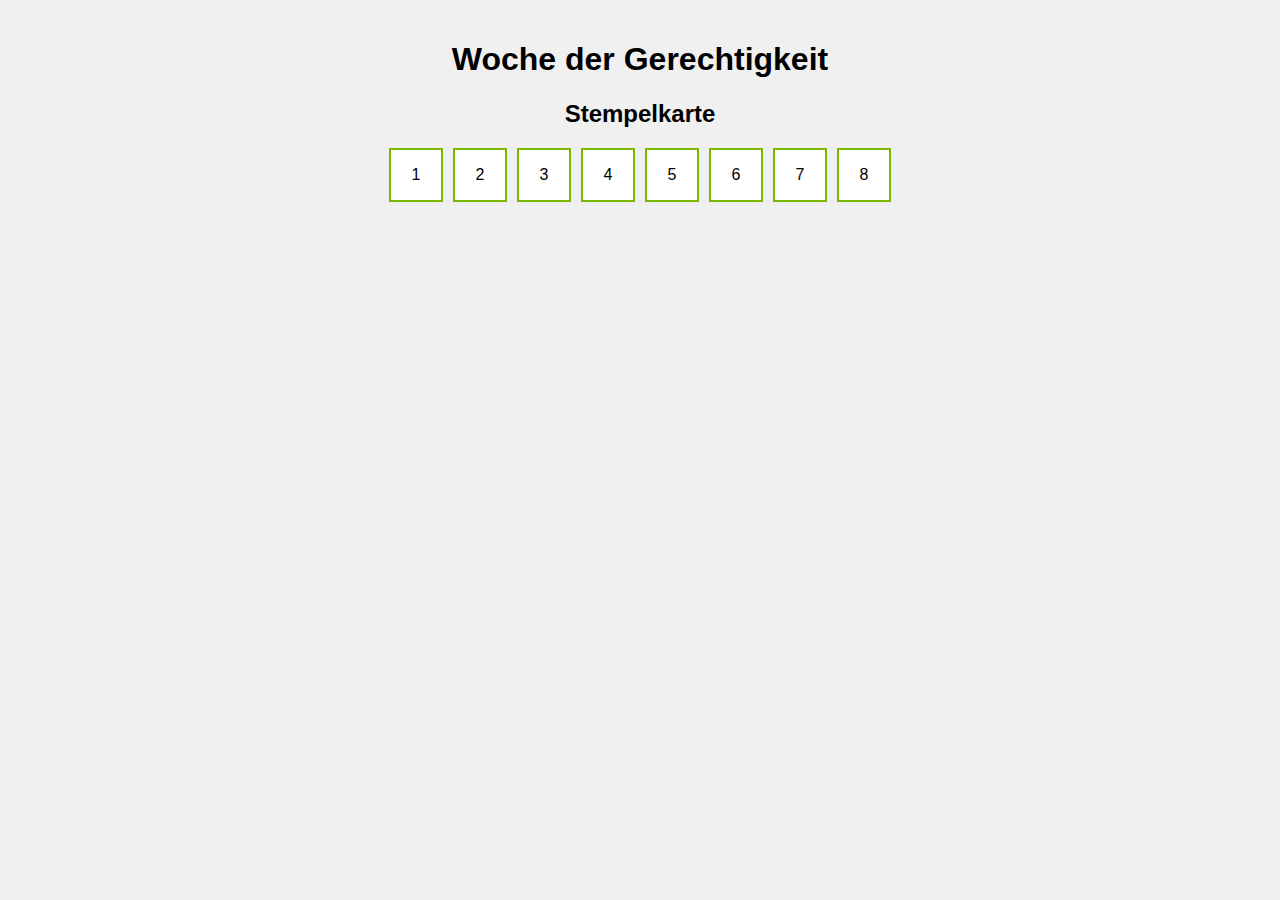
<file: index.html>
<!DOCTYPE html>
<html lang="de">
<head>
    <meta charset="UTF-8">
    <meta name="viewport" content="width=device-width, initial-scale=1.0">
    <title>Woche der Gerechtigkeit</title>
    <link rel="stylesheet" href="styles.css">
</head>
<body>
    <div class="container">
        <h1>Woche der Gerechtigkeit</h1>
        <div id="stempelkarte">
            <h2>Stempelkarte</h2>
            <div id="stempelContainer"></div>
        </div>
        <div id="info"></div>
        <div id="gewinnspiel-form">
            <h2>Gewinnspiel</h2>
            <form id="form">
                <label for="name">Name:</label>
                <input type="text" id="name" name="name" required><br><br>
                <label for="email">Email:</label>
                <input type="email" id="email" name="email" required><br><br>
                <button type="submit">Teilnehmen</button>
            </form>
        </div>
    </div>
    <script src="script.js"></script>
</body>
</html>
</file>
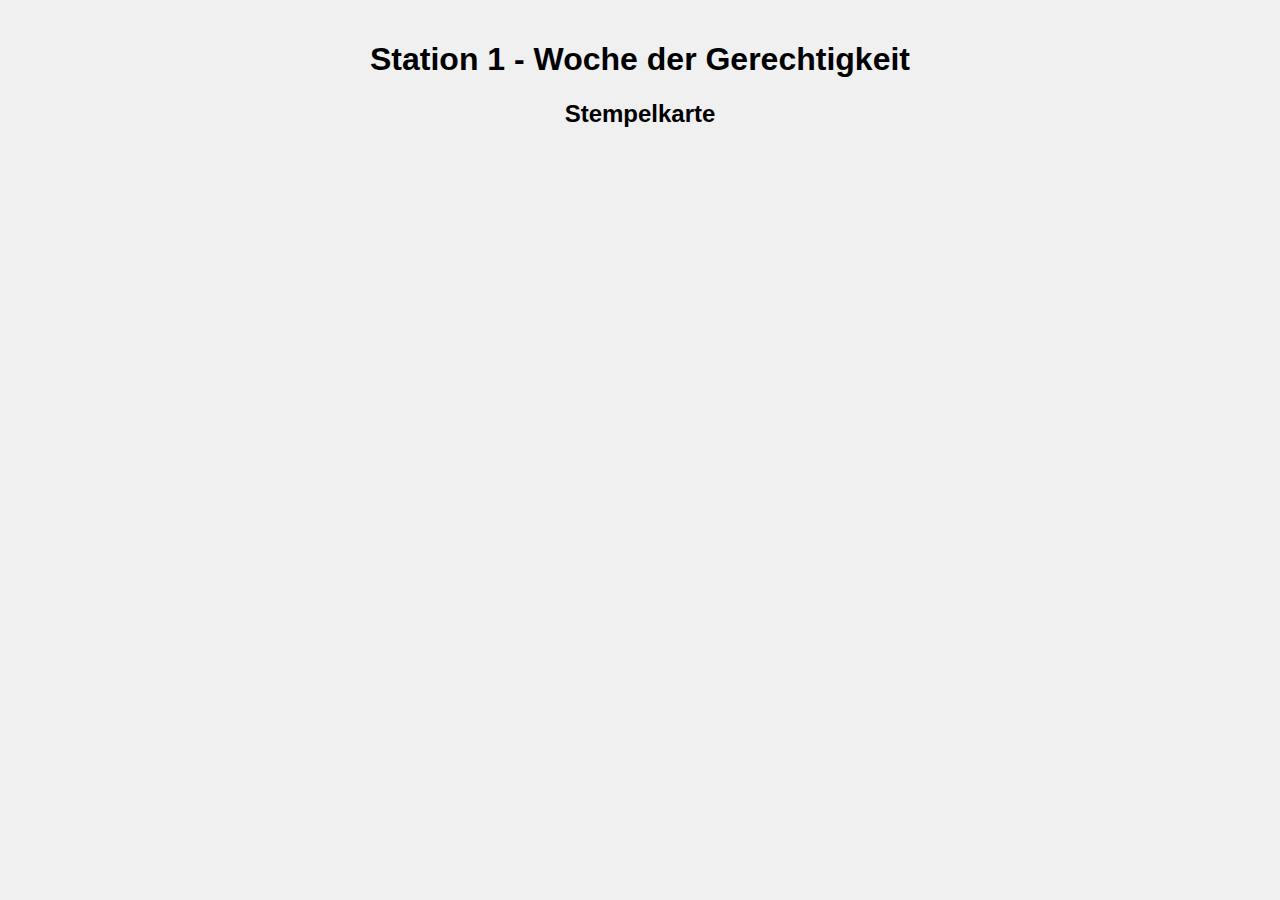
<file: Station1.html>
<!DOCTYPE html>
<html lang="de">
<head>
    <meta charset="UTF-8">
    <meta name="viewport" content="width=device-width, initial-scale=1.0">
    <title>Station 1 - Woche der Gerechtigkeit</title>
    <link rel="stylesheet" href="styles.css">
</head>
<body>
    <div class="container">
        <h1>Station 1 - Woche der Gerechtigkeit</h1>
        <div id="stempelkarte">
            <h2>Stempelkarte</h2>
            <div id="stempelContainer"></div>
        </div>
        <div id="info"></div>
    </div>
    <script src="script.js"></script>
    <script>
        document.addEventListener('DOMContentLoaded', function () {
            addStamp(1);  // Hier wird der Stempel für Station 1 hinzugefügt
        });
    </script>
</body>
</html>
</file>
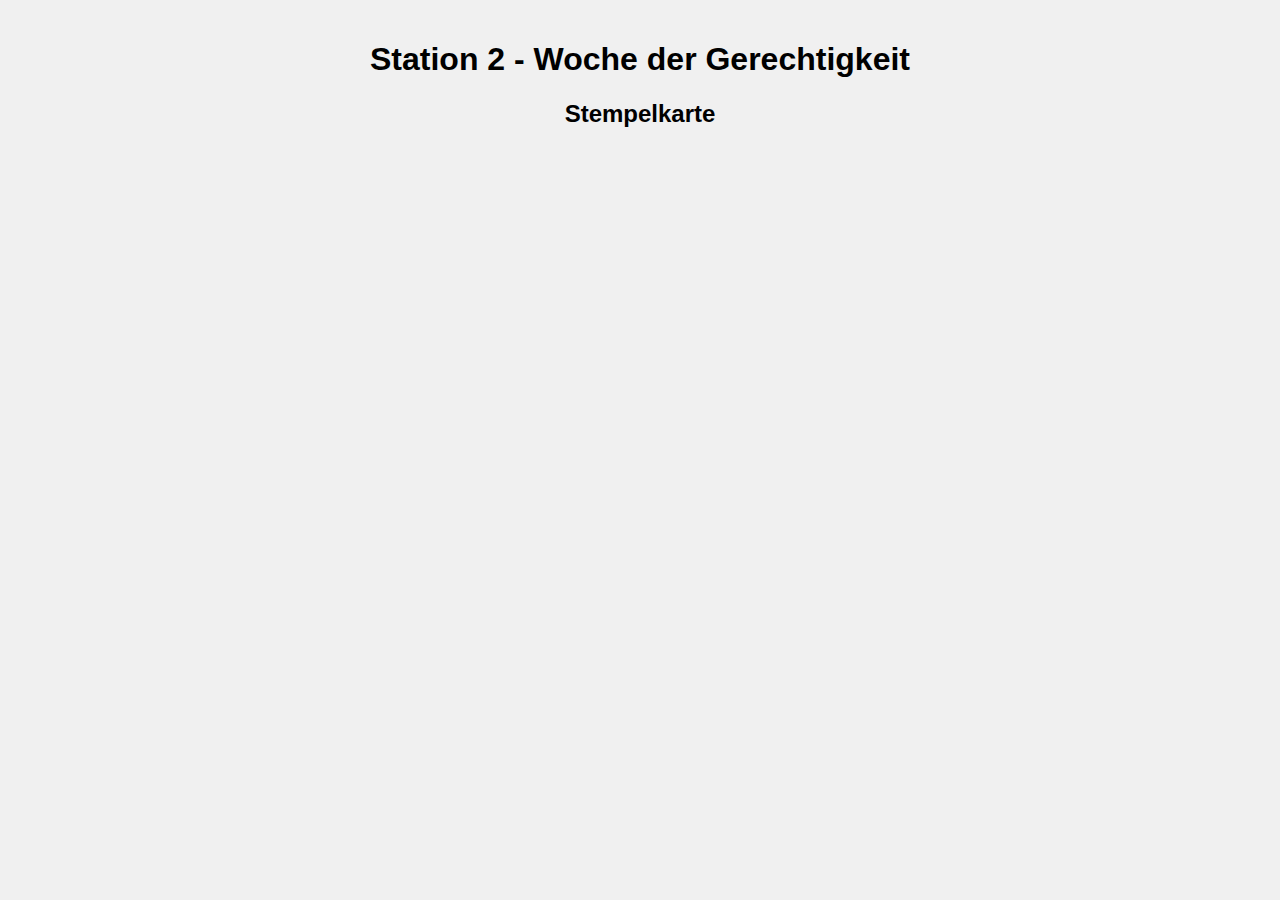
<file: Station2.html>
<!DOCTYPE html>
<html lang="de">
<head>
    <meta charset="UTF-8">
    <meta name="viewport" content="width=device-width, initial-scale=1.0">
    <title>Station 2 - Woche der Gerechtigkeit</title>
    <link rel="stylesheet" href="styles.css">
</head>
<body>
    <div class="container">
        <h1>Station 2 - Woche der Gerechtigkeit</h1>
        <div id="stempelkarte">
            <h2>Stempelkarte</h2>
            <div id="stempelContainer"></div>
        </div>
        <div id="info"></div>
    </div>
    <script src="script.js"></script>
    <script>
        document.addEventListener('DOMContentLoaded', function () {
            addStamp(2);  // Hier wird der Stempel für Station 2 hinzugefügt
        });
    </script>
</body>
</html>
</file>
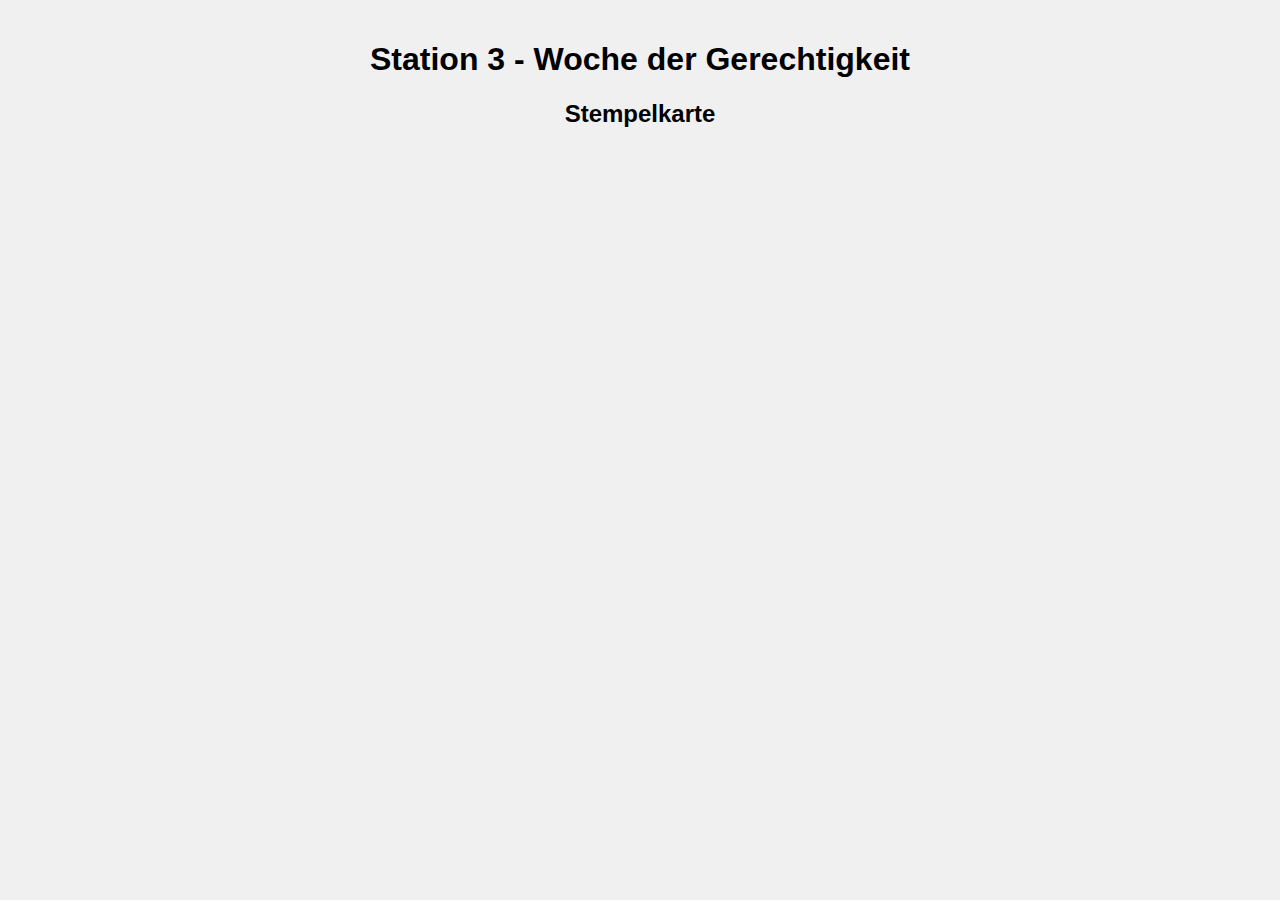
<file: Station3.html>
<!DOCTYPE html>
<html lang="de">
<head>
    <meta charset="UTF-8">
    <meta name="viewport" content="width=device-width, initial-scale=1.0">
    <title>Station 3 - Woche der Gerechtigkeit</title>
    <link rel="stylesheet" href="styles.css">
</head>
<body>
    <div class="container">
        <h1>Station 3 - Woche der Gerechtigkeit</h1>
        <div id="stempelkarte">
            <h2>Stempelkarte</h2>
            <div id="stempelContainer"></div>
        </div>
        <div id="info"></div>
    </div>
    <script src="script.js"></script>
    <script>
        document.addEventListener('DOMContentLoaded', function () {
            addStamp(3);  // Hier wird der Stempel für Station 3 hinzugefügt
        });
    </script>
</body>
</html>
</file>
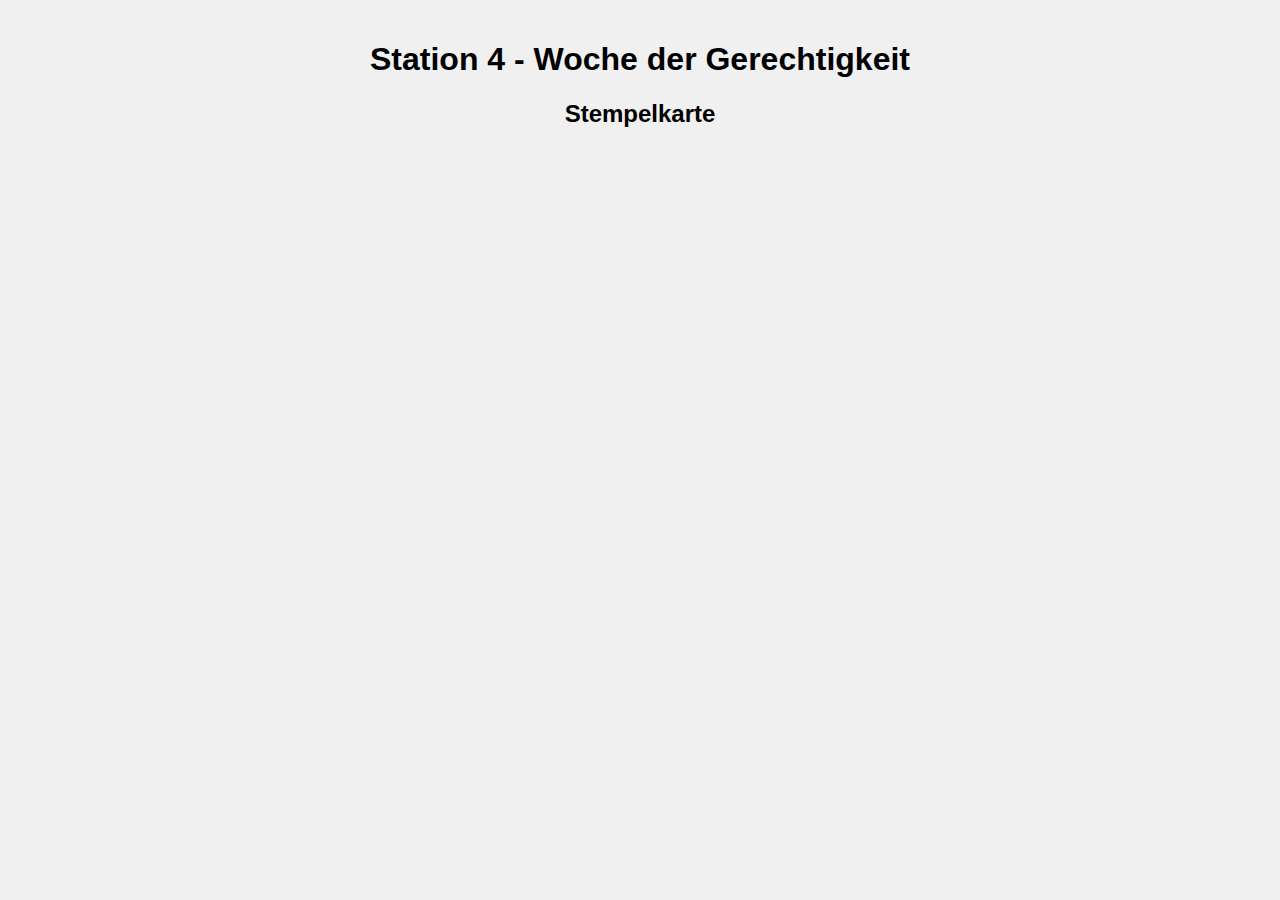
<file: Station4.hmtl.html>
<!DOCTYPE html>
<html lang="de">
<head>
    <meta charset="UTF-8">
    <meta name="viewport" content="width=device-width, initial-scale=1.0">
    <title>Station 4 - Woche der Gerechtigkeit</title>
    <link rel="stylesheet" href="styles.css">
</head>
<body>
    <div class="container">
        <h1>Station 4 - Woche der Gerechtigkeit</h1>
        <div id="stempelkarte">
            <h2>Stempelkarte</h2>
            <div id="stempelContainer"></div>
        </div>
        <div id="info"></div>
    </div>
    <script src="script.js"></script>
    <script>
        document.addEventListener('DOMContentLoaded', function () {
            addStamp(4);  // Hier wird der Stempel für Station 4 hinzugefügt
        });
    </script>
</body>
</html>
</file>
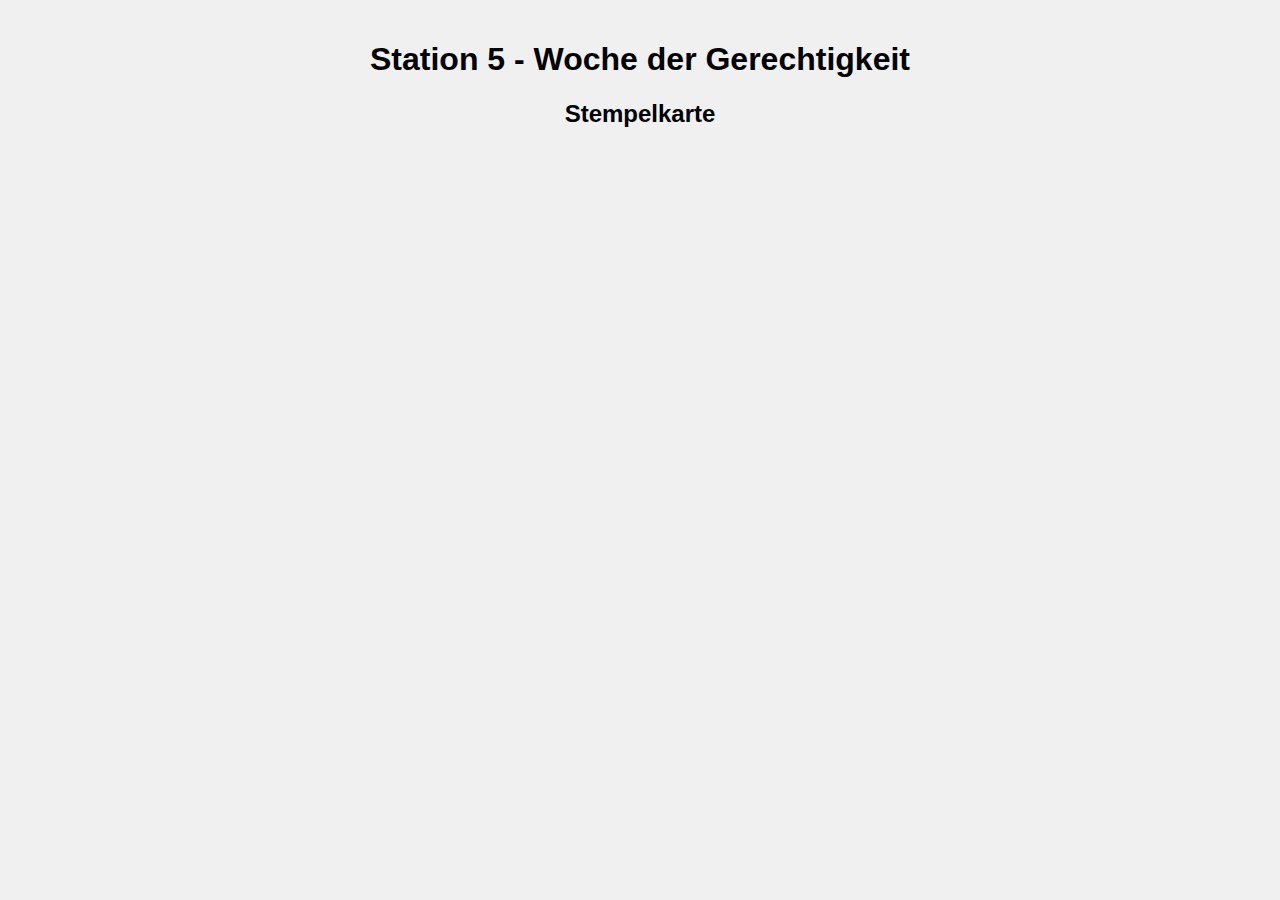
<file: Station5.html>
<!DOCTYPE html>
<html lang="de">
<head>
    <meta charset="UTF-8">
    <meta name="viewport" content="width=device-width, initial-scale=1.0">
    <title>Station 5 - Woche der Gerechtigkeit</title>
    <link rel="stylesheet" href="styles.css">
</head>
<body>
    <div class="container">
        <h1>Station 5 - Woche der Gerechtigkeit</h1>
        <div id="stempelkarte">
            <h2>Stempelkarte</h2>
            <div id="stempelContainer"></div>
        </div>
        <div id="info"></div>
    </div>
    <script src="script.js"></script>
    <script>
        document.addEventListener('DOMContentLoaded', function () {
            addStamp(5);  // Hier wird der Stempel für Station 5 hinzugefügt
        });
    </script>
</body>
</html>
</file>
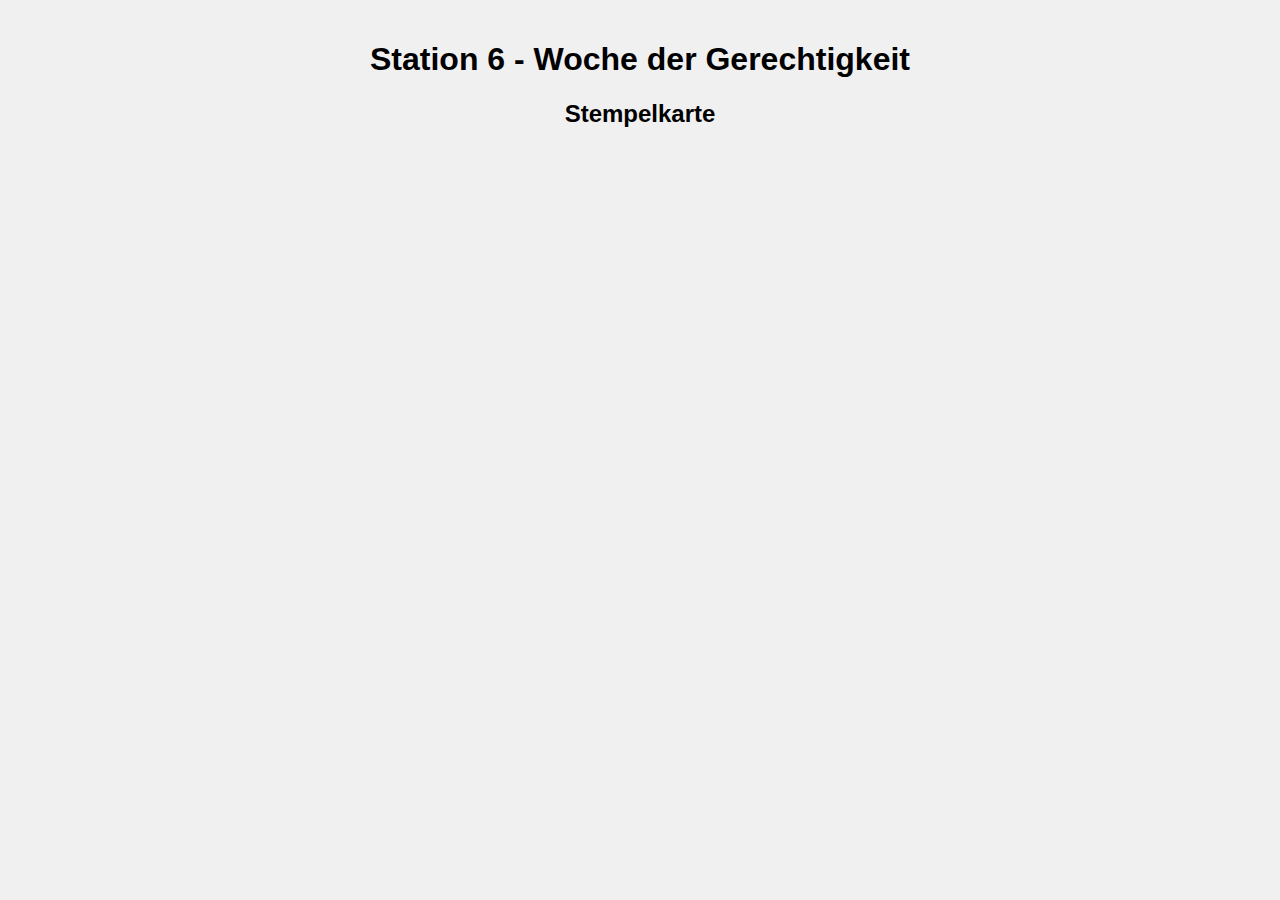
<file: Station6.html>
<!DOCTYPE html>
<html lang="de">
<head>
    <meta charset="UTF-8">
    <meta name="viewport" content="width=device-width, initial-scale=1.0">
    <title>Station 6 - Woche der Gerechtigkeit</title>
    <link rel="stylesheet" href="styles.css">
</head>
<body>
    <div class="container">
        <h1>Station 6 - Woche der Gerechtigkeit</h1>
        <div id="stempelkarte">
            <h2>Stempelkarte</h2>
            <div id="stempelContainer"></div>
        </div>
        <div id="info"></div>
    </div>
    <script src="script.js"></script>
    <script>
        document.addEventListener('DOMContentLoaded', function () {
            addStamp(6);  // Hier wird der Stempel für Station 6 hinzugefügt
        });
    </script>
</body>
</html>
</file>
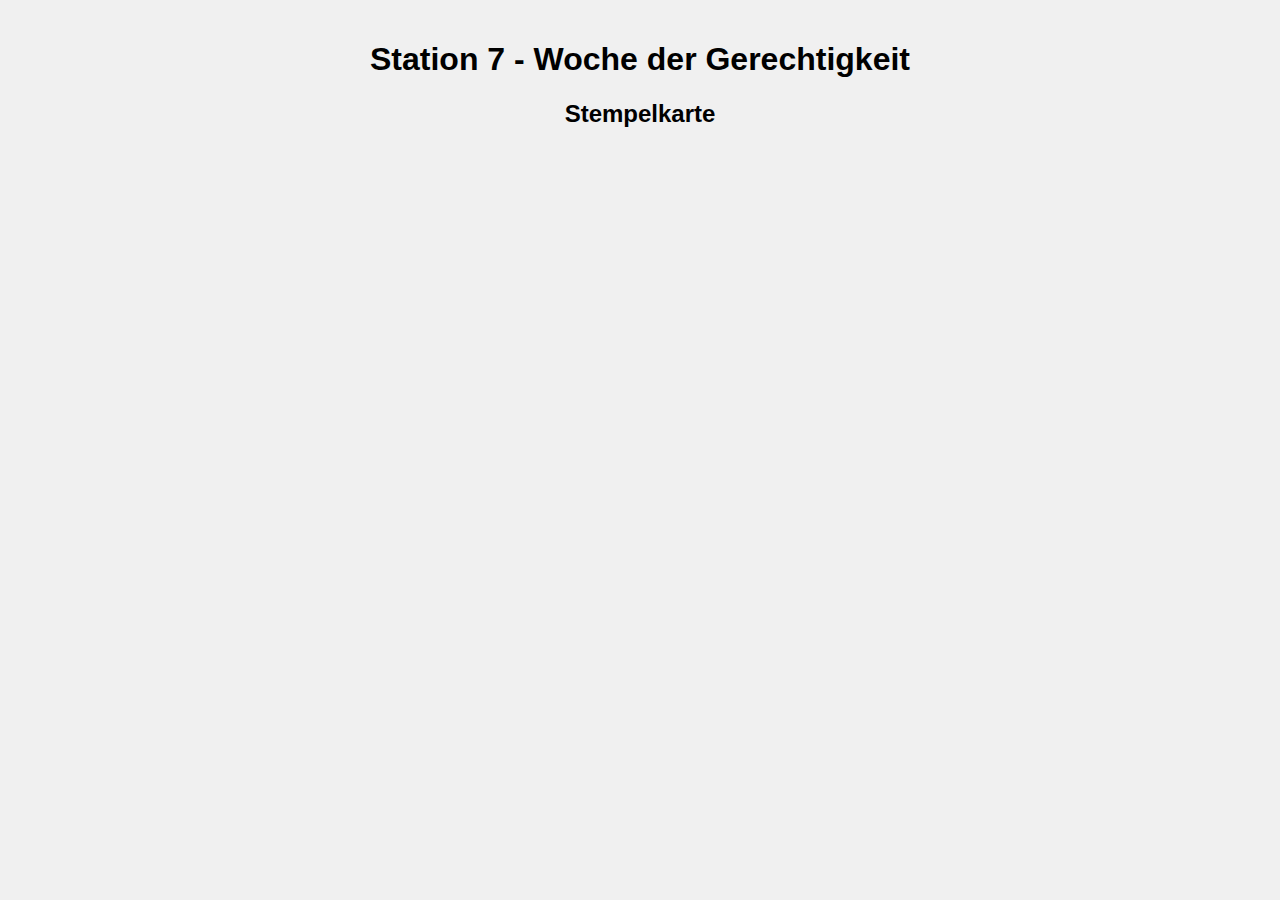
<file: Station7.html>
<!DOCTYPE html>
<html lang="de">
<head>
    <meta charset="UTF-8">
    <meta name="viewport" content="width=device-width, initial-scale=1.0">
    <title>Station 7 - Woche der Gerechtigkeit</title>
    <link rel="stylesheet" href="styles.css">
</head>
<body>
    <div class="container">
        <h1>Station 7 - Woche der Gerechtigkeit</h1>
        <div id="stempelkarte">
            <h2>Stempelkarte</h2>
            <div id="stempelContainer"></div>
        </div>
        <div id="info"></div>
    </div>
    <script src="script.js"></script>
    <script>
        document.addEventListener('DOMContentLoaded', function () {
            addStamp(7);  // Hier wird der Stempel für Station 7 hinzugefügt
        });
    </script>
</body>
</html>
</file>
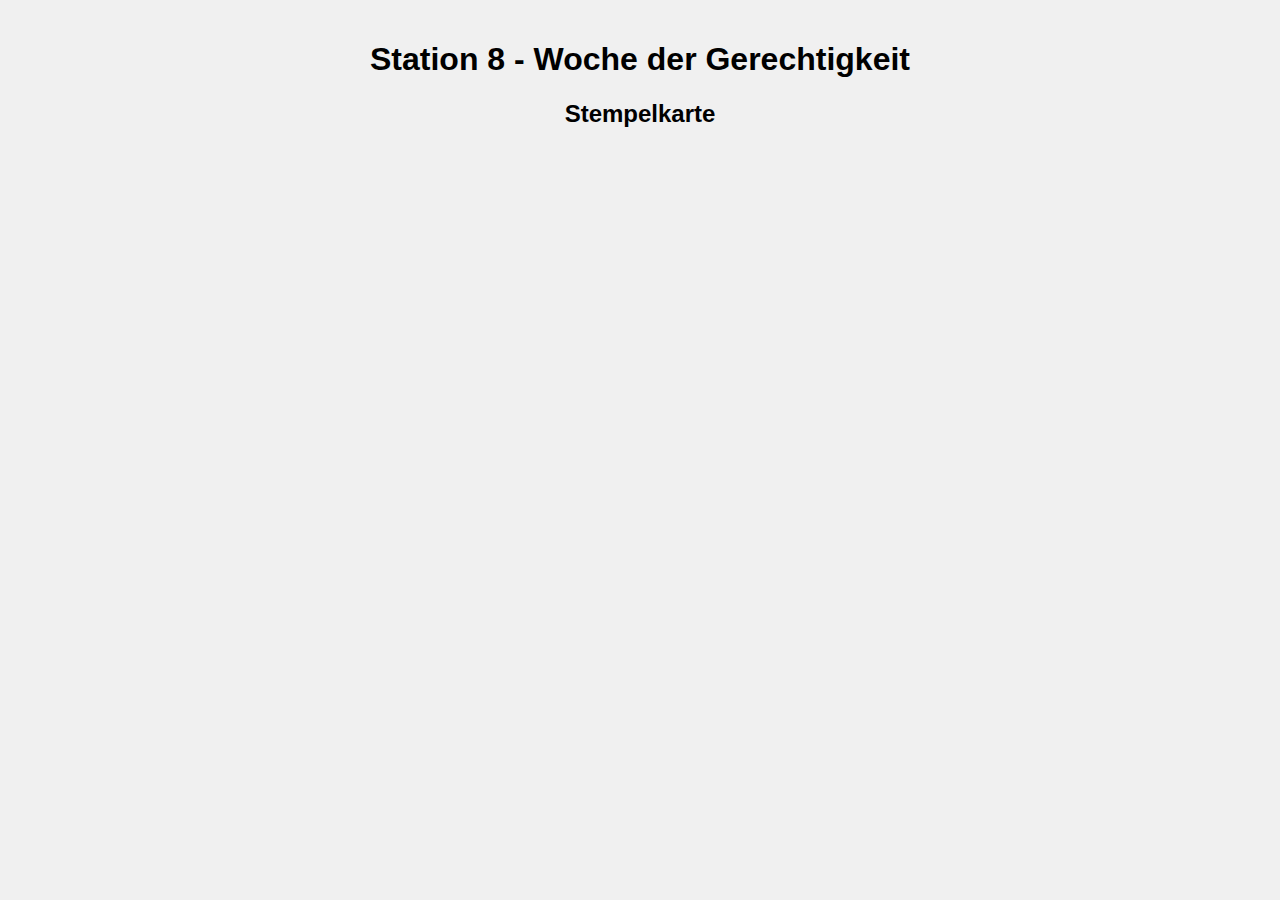
<file: Station8.html>
<!DOCTYPE html>
<html lang="de">
<head>
    <meta charset="UTF-8">
    <meta name="viewport" content="width=device-width, initial-scale=1.0">
    <title>Station 8 - Woche der Gerechtigkeit</title>
    <link rel="stylesheet" href="styles.css">
</head>
<body>
    <div class="container">
        <h1>Station 8 - Woche der Gerechtigkeit</h1>
        <div id="stempelkarte">
            <h2>Stempelkarte</h2>
            <div id="stempelContainer"></div>
        </div>
        <div id="info"></div>
    </div>
    <script src="script.js"></script>
    <script>
        document.addEventListener('DOMContentLoaded', function () {
            addStamp(8);  // Hier wird der Stempel für Station 8 hinzugefügt
        });
    </script>
</body>
</html>
</file>
<file: styles.css>
body {
    font-family: Arial, sans-serif;
    text-align: center;
    background-color: #f0f0f0;
    margin: 0;
    padding: 0;
}
.container {
    padding: 20px;
}
#stempelkarte {
    margin: 20px 0;
}
#stempelContainer {
    display: flex;
    justify-content: center;
    flex-wrap: wrap;
    gap: 10px;
}
.stempel {
    width: 50px;
    height: 50px;
    border: 2px solid #7AB800;
    display: flex;
    justify-content: center;
    align-items: center;
    background-color: #fff;
}
.stempel.completed {
    background-color: #4caf50;
    color: #fff;
}
#info {
    margin-top: 20px;
}
#gewinnspiel-form {
    display: none;
    margin-top: 20px;
}
</file>
